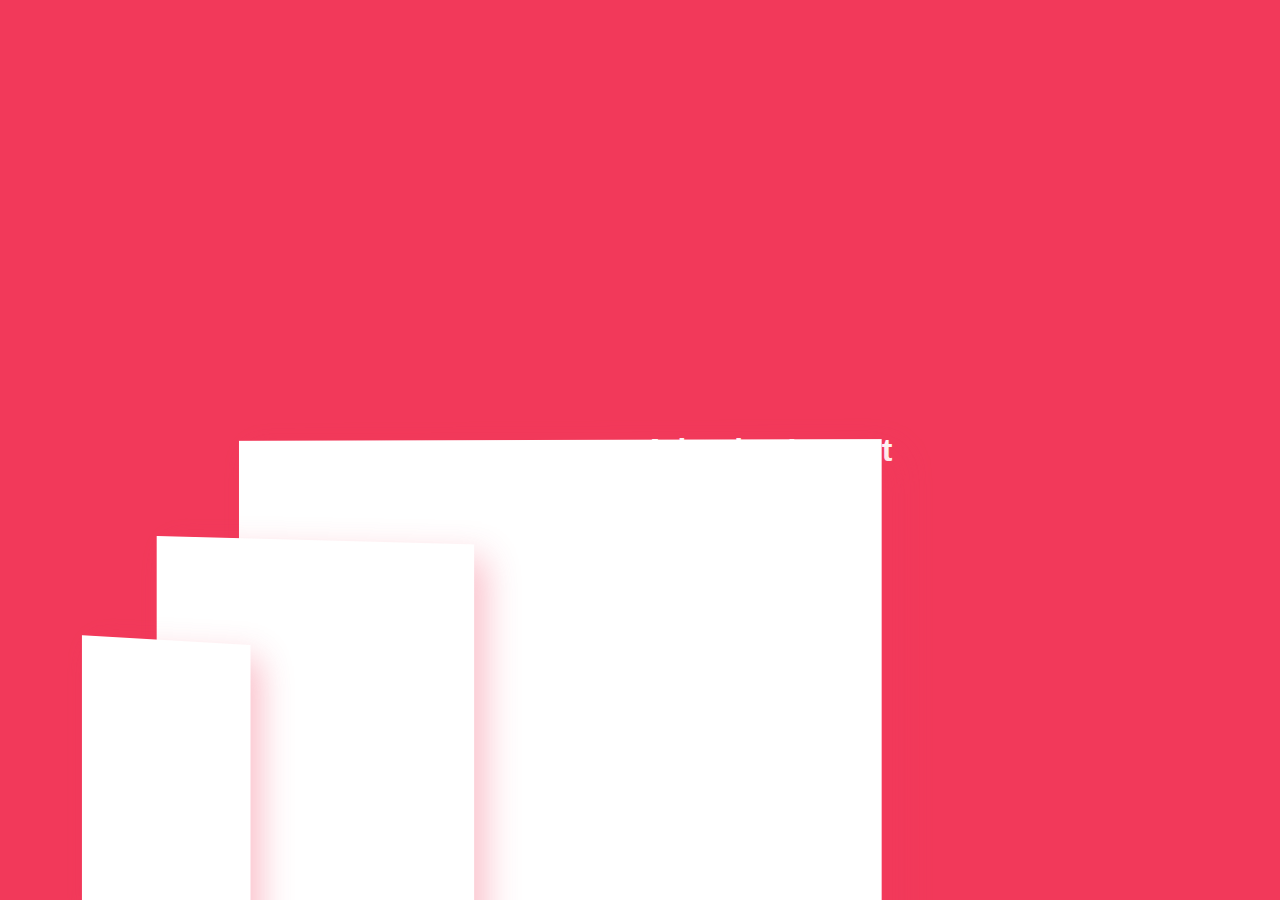
<file: adaptiveLayout/index.html>
<!DOCTYPE html>
<html lang="en">
<head>
    <meta charset="UTF-8">
    <meta name="viewport" content="width=device-width, initial-scale=1.0">
    <meta http-equiv="X-UA-Compatible" content="ie=edge">
    <title>Adaptive Layout</title>
    <link rel="stylesheet" href="css/main.css">
</head>
<body>
    <div class="section">
        <div class="phone"></div>
        <div class="tablet"></div>
        <div class="desctop"></div>
        <h1 class="heading">Adaptive Layout</h1>
    </div>
</body>
</html>
</file>
<file: adaptiveLayout/css/main.css>
body{
    margin: 0;
    font-family: sans-serif;
}
.section{
    background-color: #f2395a;
    color: #fff;
    height: 100vh;
    display: flex;
    justify-content: center;
    align-items: center;
    position: relative;
    overflow: hidden;
    perspective: 1000px;
}
.heading{
    margin-left: 20%;
}
.phone,
.tablet,
.desctop{
    background: #fff;
    box-shadow: 13px 13px 32px 0 rgba(242, 57, 90, .3);
    position: absolute;
    bottom: 0;
    transition: 1s;
    transform: translateY(100%);
}
.section:hover .phone,
.section:hover .desctop,
.section:hover .tablet{
    transform: translateY(20px) rotateY(-15deg);
}
.phone{
    width: 200px;
    height: 280px;
    left: 5%;
    z-index: 3;
    transition-delay: .2s;
}
.tablet{
    width: 360px;
    height: 380px;
    left: 10%;
    z-index: 1;
    transition-delay: .4s;
}
.desctop{
    width: 680px;
    height: 480px;
    left: 15%;
    transition-delay: .6s;
}
</file>
